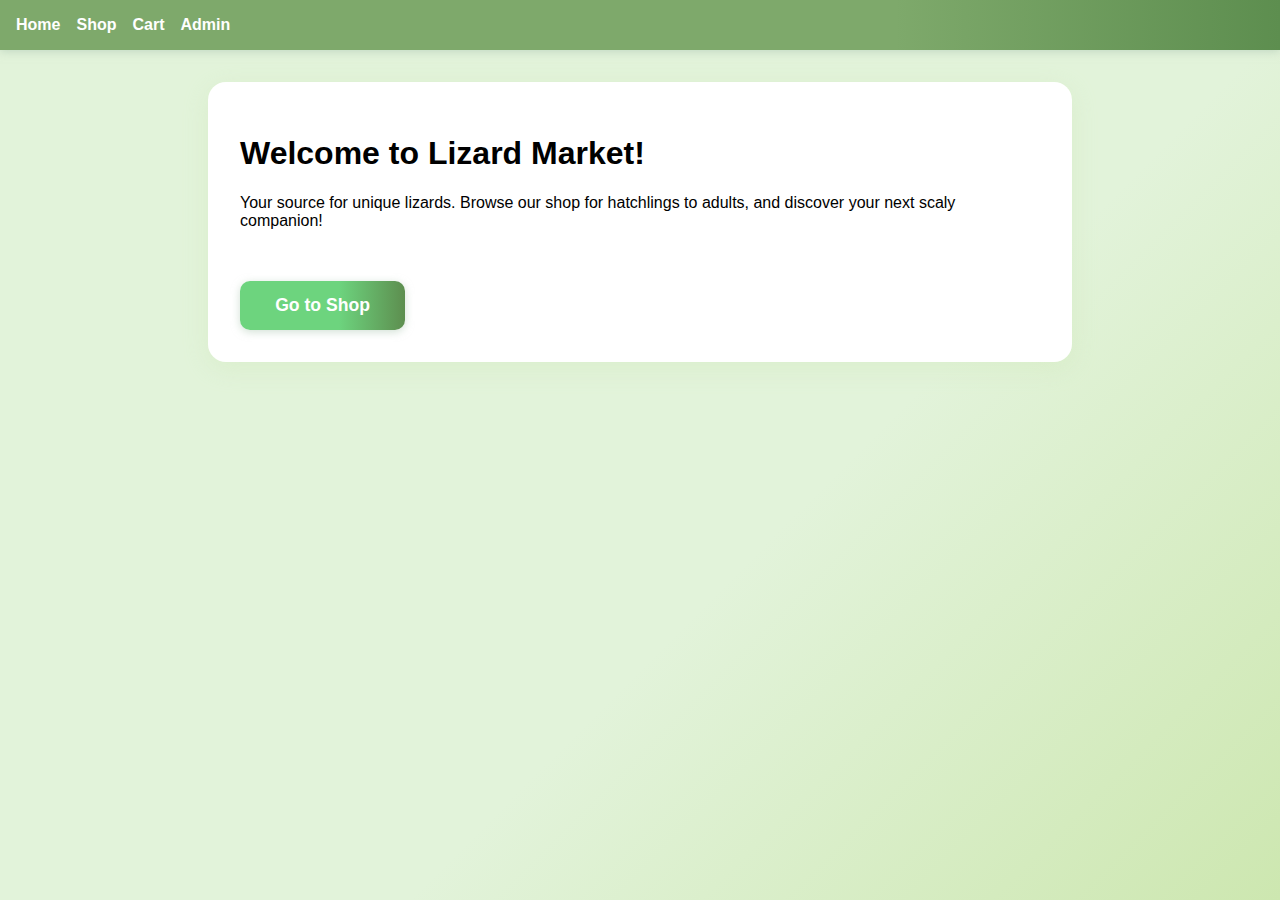
<file: index.html>
<!DOCTYPE html>
<html lang="en">
<head>
  <meta charset="UTF-8">
  <meta name="viewport" content="width=device-width,initial-scale=1.0">
  <title>Lizard Market</title>
  <link rel="stylesheet" href="style.css">
</head>
<body>
  <nav>
    <a href="index.html">Home</a>
    <a href="shop.html">Shop</a>
    <a href="cart.html">Cart</a>
    <a href="admin.html">Admin</a>
  </nav>
  <main>
    <h1>Welcome to Lizard Market!</h1>
    <p>Your source for unique lizards. Browse our shop for hatchlings to adults, and discover your next scaly companion!</p>
    <a class="shop-btn" href="shop.html">Go to Shop</a>
  </main>
</body>
</html>
</file>
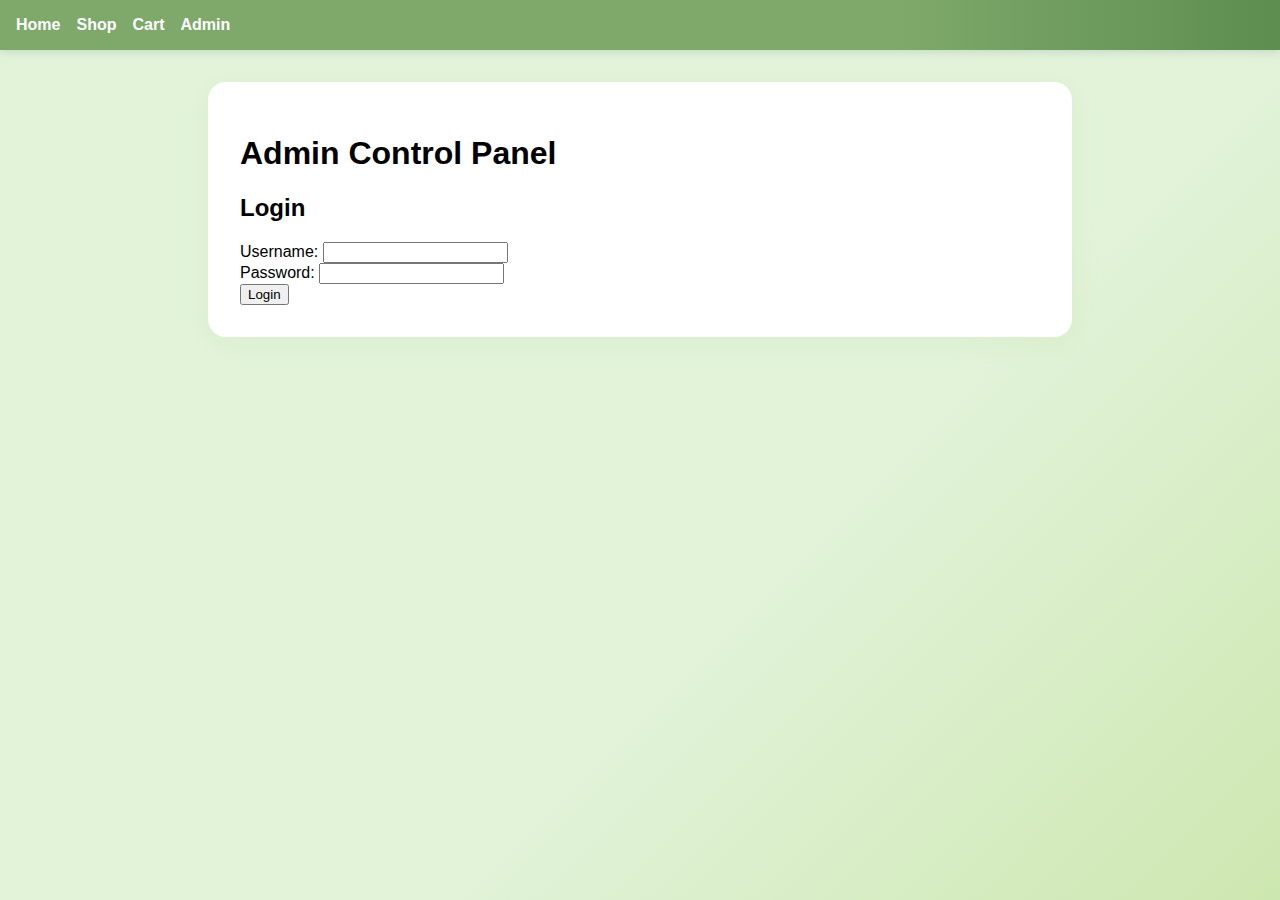
<file: admin.html>
<!DOCTYPE html>
<html lang="en">
<head>
  <meta charset="UTF-8">
  <title>Lizard Market - Admin</title>
  <link rel="stylesheet" href="style.css">
</head>
<body>
  <nav>
    <a href="index.html">Home</a>
    <a href="shop.html">Shop</a>
    <a href="cart.html">Cart</a>
    <a href="admin.html">Admin</a>
  </nav>
  <main>
    <h1>Admin Control Panel</h1>
    <div id="admin-login">
      <h2>Login</h2>
      <form id="adminLoginForm">
        <label>Username: <input type="text" id="admin-username" required></label><br>
        <label>Password: <input type="password" id="admin-password" required></label><br>
        <button type="submit">Login</button>
      </form>
      <div id="login-error" style="color:red;display:none;">Incorrect username or password.</div>
    </div>
    <div id="admin-panel" style="display:none;">
      <h2>Stock Management</h2>
      <div id="stock-management"></div>
      <button onclick="logoutAdmin()">Logout</button>
    </div>
    <script src="app.js"></script>
  </main>
</body>
</html>
</file>
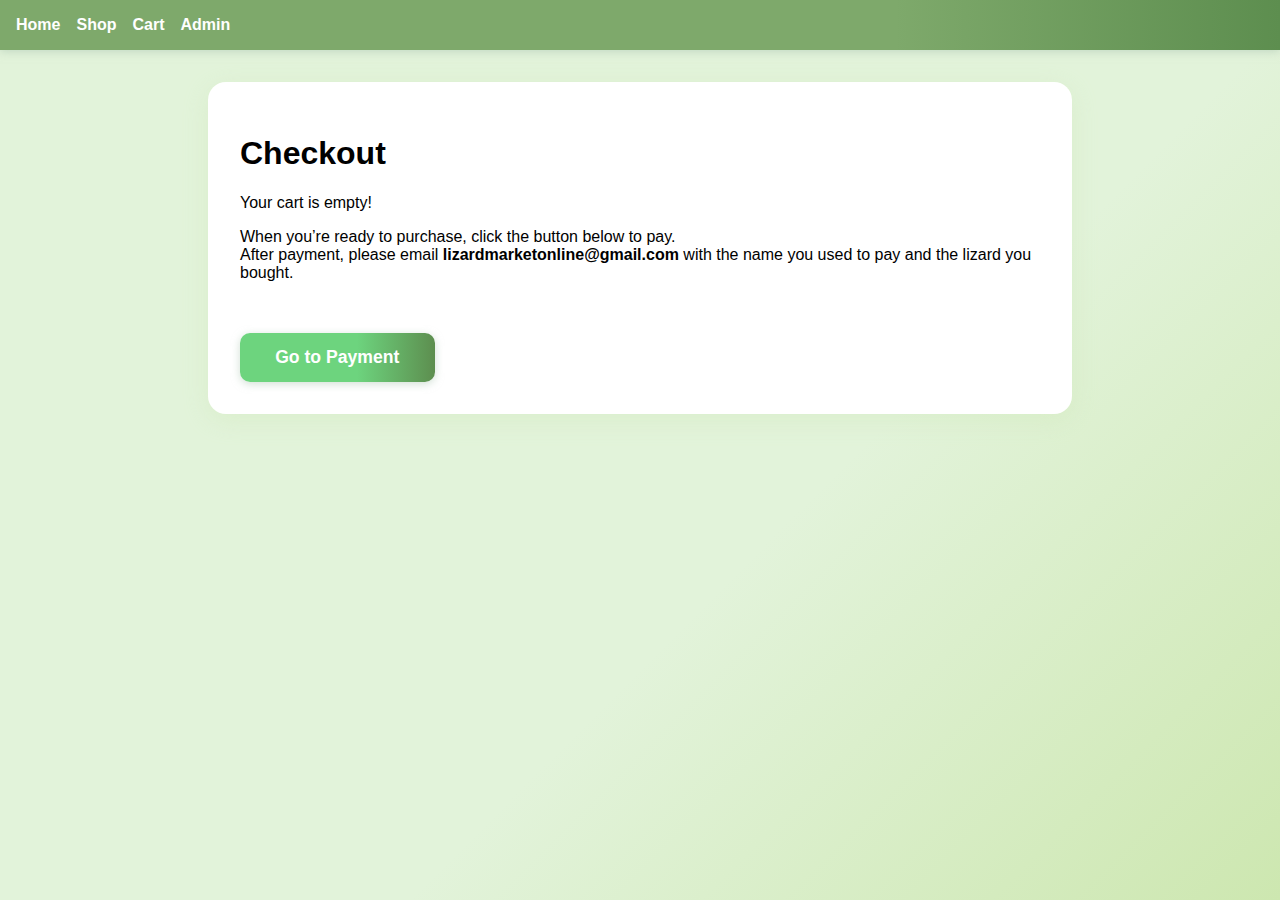
<file: checkout.html>
<!DOCTYPE html>
<html lang="en">
<head>
  <meta charset="UTF-8">
  <title>Lizard Market - Checkout</title>
  <link rel="stylesheet" href="style.css">
</head>
<body>
  <nav>
    <a href="index.html">Home</a>
    <a href="shop.html">Shop</a>
    <a href="cart.html">Cart</a>
    <a href="admin.html">Admin</a>
  </nav>
  <main>
    <h1>Checkout</h1>
    <div id="checkout-summary"></div>
    <p>
      When you’re ready to purchase, click the button below to pay.<br>
      After payment, please email <strong>lizardmarketonline@gmail.com</strong> with the name you used to pay and the lizard you bought.
    </p>
    <a class="pay-btn" href="https://gl.me/u/zQHlRkWldrqc" target="_blank">Go to Payment</a>
    <script src="app.js"></script>
  </main>
</body>
</html>
</file>
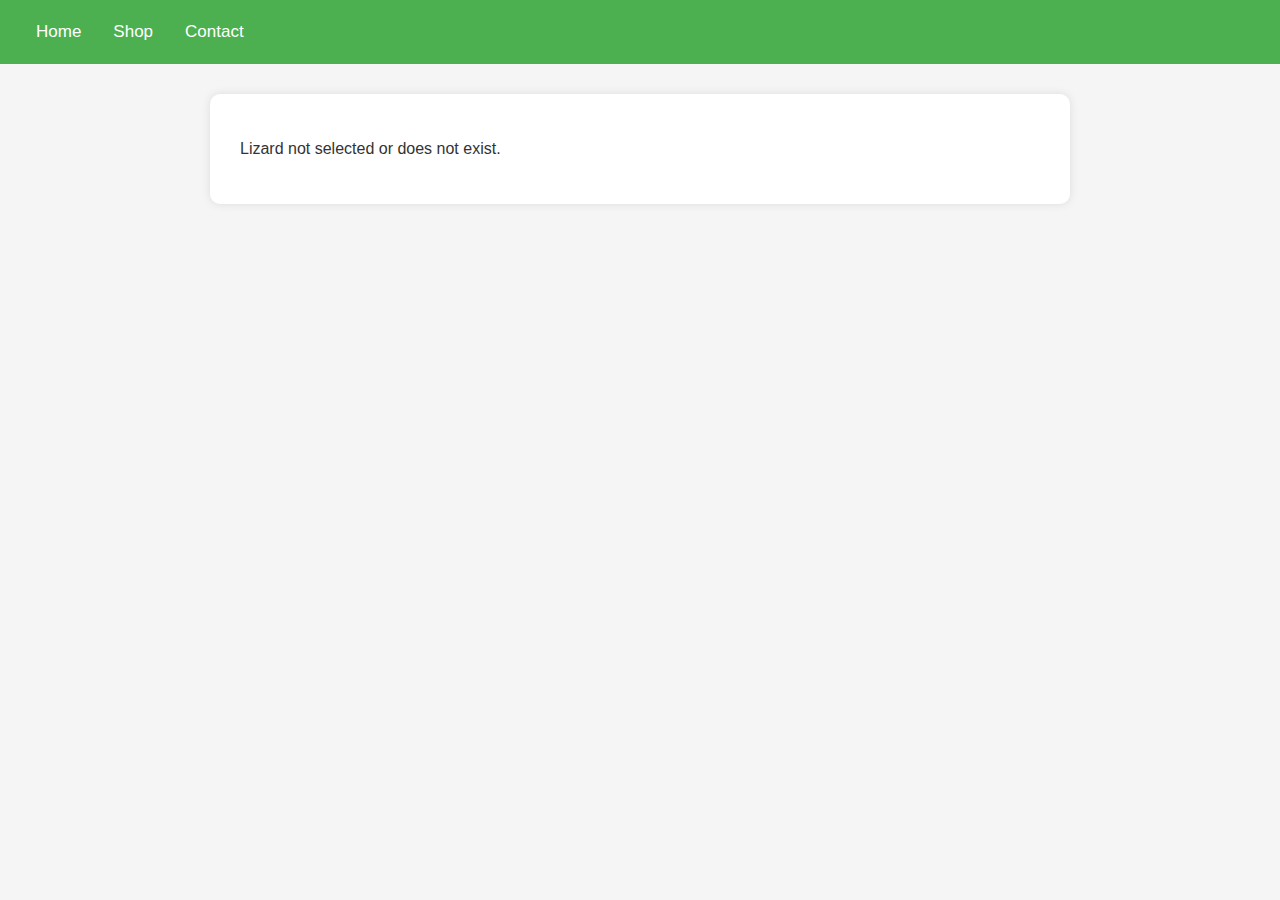
<file: lizard.html>
<!DOCTYPE html>
<html lang="en">
<head>
  <meta charset="UTF-8" />
  <meta name="viewport" content="width=device-width, initial-scale=1.0"/>
  <title>Lizard Details</title>
  <style>
    body {
      margin: 0;
      font-family: Arial, sans-serif;
      background-color: #f5f5f5;
      color: #333;
    }

    .navbar {
      background-color: #4CAF50;
      overflow: hidden;
      padding: 10px 20px;
    }

    .navbar a {
      float: left;
      color: white;
      text-align: center;
      padding: 12px 16px;
      text-decoration: none;
      font-size: 17px;
    }

    .navbar a:hover {
      background-color: #3e8e41;
    }

    .container {
      padding: 30px;
      max-width: 800px;
      margin: auto;
      background-color: white;
      box-shadow: 0 0 10px rgba(0,0,0,0.1);
      border-radius: 10px;
      margin-top: 30px;
    }

    .lizard-details h2 {
      text-align: center;
      font-size: 2em;
      margin-bottom: 10px;
    }

    .lizard-details img {
      display: block;
      max-width: 300px;
      width: 100%;
      height: auto;
      margin: 20px auto;
      border-radius: 10px;
    }

    .lizard-details ul {
      list-style-type: none;
      padding: 0;
    }

    .lizard-details li {
      margin: 10px 0;
      font-size: 1.1em;
    }

    .price-row {
      display: flex;
      justify-content: space-between;
      align-items: center;
      background-color: #f0f0f0;
      padding: 10px 15px;
      margin-bottom: 10px;
      border-radius: 8px;
    }

    .add-to-cart {
      background-color: #4CAF50;
      color: white;
      border: none;
      padding: 6px 12px;
      border-radius: 5px;
      cursor: pointer;
      transition: background-color 0.2s ease;
    }

    .add-to-cart:hover {
      background-color: #45a049;
    }
  </style>
</head>
<body>
  <div class="navbar">
    <a href="index.html">Home</a>
    <a href="shop.html">Shop</a>
    <a href="contact.html">Contact</a>
  </div>

  <div class="container">
    <div id="lizardDetails" class="lizard-details">
      <!-- Lizard details will be injected here -->
    </div>
  </div>

  <script>
    const lizards = {
      anole: {
        name: "Anole",
        img: "anole2_large.jpg",
        prices: { hatchling: 15, baby: 20, juvenile: 28, adult: 40 }
      },
      texas_spiny: {
        name: "Texas Spiny Lizard",
        img: "Texas_Spiny_Lizard_(Sceloporus_olivaceus)_(31037017).jpg",
        prices: { hatchling: 10, baby: 18, juvenile: 25, adult: 35 }
      },
      racerunner: {
        name: "Six Lined Racerunner",
        img: "images (23).jpeg",
        prices: { hatchling: 12, baby: 22, juvenile: 30, adult: 38 }
      },
      bearded: {
        name: "Bearded Dragon",
        img: "bearded.jpg",
        prices: { hatchling: 45, baby: 87, juvenile: 125, adult: 195 }
      },
      leopard: {
        name: "Leopard Gecko",
        img: "leopard.jpg",
        prices: { hatchling: 18, baby: 25, juvenile: 32, adult: 45 }
      },
      crested: {
        name: "Crested Gecko",
        img: "crested.jpg",
        prices: { hatchling: 45, baby: 55, juvenile: 75, adult: 105 }
      },
      house: {
        name: "House Gecko",
        img: "house.jpg",
        prices: { hatchling: 5, baby: 7, juvenile: 12, adult: 15 }
      }
    };

    const params = new URLSearchParams(window.location.search);
    const lizardId = params.get("id");
    const detailsDiv = document.getElementById("lizardDetails");

    if (lizardId && lizards[lizardId]) {
      const lizard = lizards[lizardId];
      detailsDiv.innerHTML = `
        <h2>${lizard.name}</h2>
        <img src="${lizard.img}" alt="${lizard.name}" />
        <ul>
          ${Object.entries(lizard.prices).map(([stage, price]) => `
            <li class="price-row">
              <span><strong>${stage.charAt(0).toUpperCase() + stage.slice(1)}:</strong> $${price}</span>
              <button class="add-to-cart" onclick="alert('Added ${lizard.name} (${stage}) to cart!')">Add to Cart</button>
            </li>
          `).join('')}
        </ul>
      `;
    } else {
      detailsDiv.innerHTML = "<p>Lizard not selected or does not exist.</p>";
    }
  </script>
</body>
</html>
</file>
<file: style.css>
body {
  font-family: 'Segoe UI', Arial, sans-serif;
  background: linear-gradient(135deg, #e2f3da 60%, #cde7b0 100%);
  margin: 0;
  padding: 0;
  min-height: 100vh;
  animation: fadeIn 1.2s;
}

.fade-in {
  animation: fadeIn 1.2s;
}

.fade-in-delay {
  animation: fadeIn 2.2s;
}

@keyframes fadeIn {
  from { opacity: 0; transform: translateY(25px);}
  to { opacity: 1; transform: translateY(0);}
}

.slide-down {
  animation: slideDown 1.2s;
}

@keyframes slideDown {
  from { opacity: 0; transform: translateY(-40px);}
  to { opacity: 1; transform: translateY(0);}
}

nav {
  background: linear-gradient(90deg, #7ea96b 70%, #5d8e4f 100%);
  padding: 1em;
  display: flex;
  gap: 1em;
  box-shadow: 0 2px 8px #b3cbb7a0;
}

nav a {
  color: #fff;
  text-decoration: none;
  font-weight: bold;
  transition: color 0.25s;
}
nav a:hover {
  color: #ffe066;
}

main {
  max-width: 800px;
  margin: 2em auto;
  background: #fff;
  padding: 2em;
  border-radius: 18px;
  box-shadow: 0 6px 24px #cde7b055;
  animation: fadeIn 1.2s;
}

.gradient-text {
  background: linear-gradient(90deg, #6dd47e 40%, #5d8e4f 100%);
  color: transparent;
  background-clip: text;
  -webkit-background-clip: text;
  font-weight: bold;
}

.shop-btn, .checkout-btn, .pay-btn, .pulse {
  background: linear-gradient(90deg, #6dd47e 60%, #5d8e4f 100%);
  color: #fff;
  padding: 0.8em 2em;
  border: none;
  border-radius: 10px;
  text-decoration: none;
  font-size: 1.1em;
  font-weight: bold;
  display: inline-block;
  margin-top: 2em;
  cursor: pointer;
  box-shadow: 0 2px 8px #b3cbb799;
  transition: background 0.3s, transform 0.2s;
  animation: pulseBtn 2.2s infinite;
}

.shop-btn:hover, .checkout-btn:hover, .pay-btn:hover, .pulse:hover {
  background: linear-gradient(90deg, #ffe066 60%, #6dd47e 100%);
  transform: scale(1.06);
}

@keyframes pulseBtn {
  0%, 100% { box-shadow: 0 2px 8px #b3cbb799; }
  50% { box-shadow: 0 6px 24px #ffe06699; }
}

.hero-img {
  display: block;
  max-width: 340px;
  margin: 2em auto 0 auto;
  border-radius: 18px;
  box-shadow: 0 4px 18px #cde7b055;
  animation: fadeIn 2s;
}

.checkout-img {
  display: block;
  max-width: 180px;
  margin: 2em auto;
  border-radius: 12px;
  box-shadow: 0 2px 12px #ffe06699;
  animation: fadeIn 2s;
}

.listings-grid {
  display: grid;
  grid-template-columns: repeat(auto-fit, minmax(270px, 1fr));
  gap: 2em;
  margin-top: 2em;
}

.lizard-card {
  border: 1px solid #7ea96b;
  border-radius: 14px;
  padding: 1em;
  background: #f3fbe8;
  box-shadow: 0 2px 12px #cde7b055;
  transition: transform 0.2s, box-shadow 0.2s;
  animation: fadeIn 1.2s;
}

.lizard-card:hover {
  transform: translateY(-8px) scale(1.04);
  box-shadow: 0 8px 28px #ffe06655;
}

.lizard-title {
  font-size: 1.3em;
  font-weight: bold;
  margin-bottom: 0.3em;
  color: #5d8e4f;
}

.lizard-img {
  width: 100%;
  max-width: 210px;
  border-radius: 12px;
  margin: 0.6em 0;
  box-shadow: 0 2px 10px #b3cbb799;
  animation: fadeIn 1.5s;
}

.price-row {
  display: flex;
  justify-content: space-between;
  align-items: center;
  margin: 0.5em 0;
}

input[type="number"] {
  width: 3em;
  padding: 0.2em;
  border-radius: 6px;
  border: 1px solid #a9c7a5;
  transition: box-shadow 0.2s;
}

input[type="number"]:focus {
  box-shadow: 0 0 8px #6dd47e99;
}

.admin-input {
  width: 4em;
}

#cart-items {
  margin-top: 1em;
}

.cart-row {
  display: flex;
  justify-content: space-between;
  align-items: center;
  margin-bottom: 1em;
  padding: 1em;
  border-radius: 10px;
  background: #f3fbe8;
  box-shadow: 0 2px 8px #cde7b055;
  animation: fadeIn 0.8s;
}

.cart-qty {
  width: 3em;
}

.remove-cart-btn {
  background: linear-gradient(90deg, #e57373 60%, #c62828 100%);
  color: #fff;
  border: none;
  border-radius: 6px;
  padding: 0.4em 1.1em;
  cursor: pointer;
  font-weight: bold;
  transition: background 0.2s, transform 0.2s;
  animation: shakeBtn 2.5s infinite;
}

.remove-cart-btn:hover {
  background: linear-gradient(90deg, #ffe066 60%, #e57373 100%);
  transform: scale(1.08);
}

@keyframes shakeBtn {
  0%, 100% { transform: none; }
  20% { transform: rotate(-2deg);}
  40% { transform: rotate(2deg);}
  60% { transform: rotate(-2deg);}
  80% { transform: rotate(2deg);}
}

.admin-card {
  max-width: 400px;
  margin: 2em auto;
  padding: 2em;
  border-radius: 18px;
  background: #f3fbe8;
  box-shadow: 0 2px 12px #cde7b055;
  animation: fadeIn 1.2s;
}

.shake {
  animation: shakeError 0.4s;
}

@keyframes shakeError {
  0% { transform: translateX(0);}
  20% { transform: translateX(-8px);}
  40% { transform: translateX(8px);}
  60% { transform: translateX(-4px);}
  80% { transform: translateX(4px);}
  100% { transform: translateX(0);}
}
</file>
